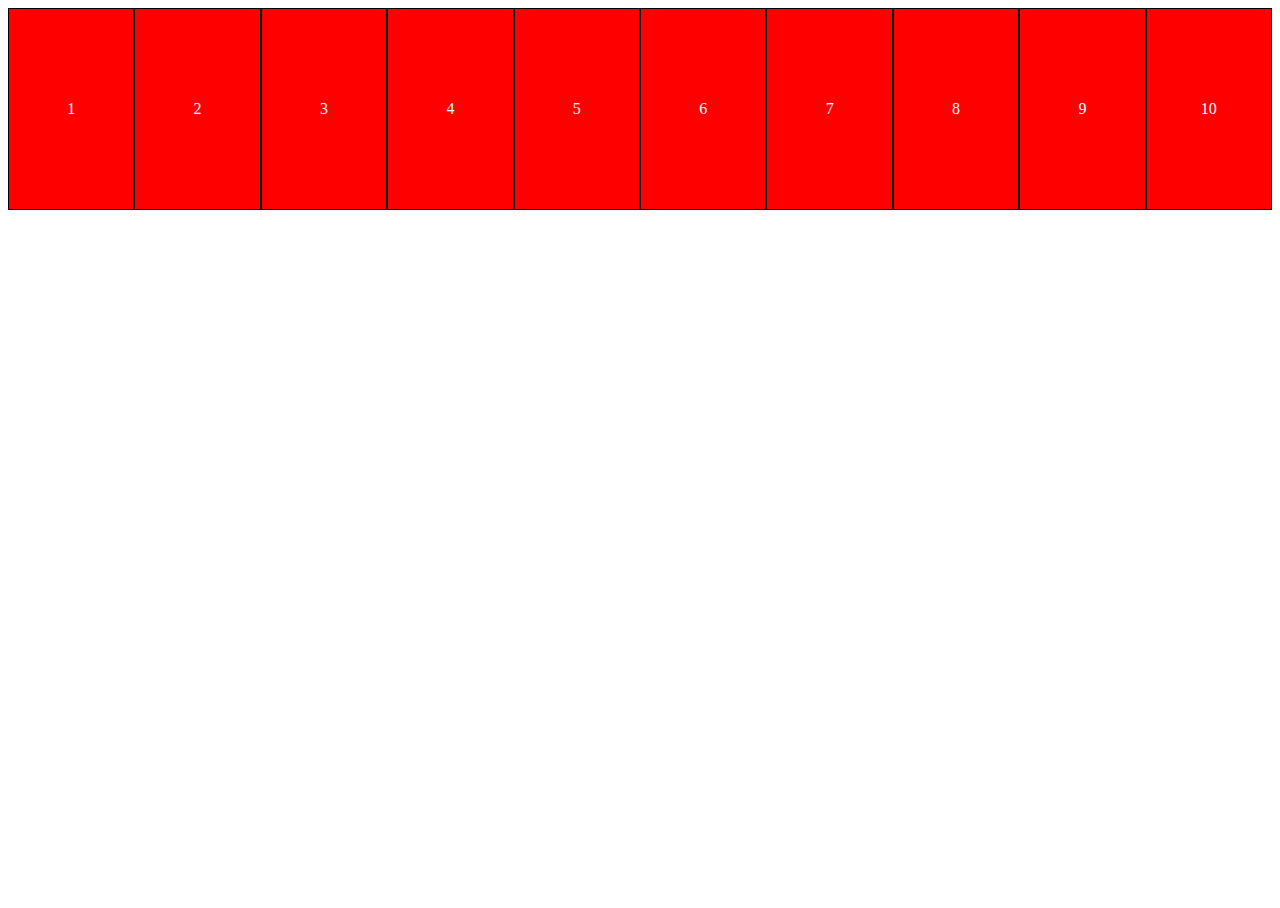
<file: Practice.html>
<!DOCTYPE html>
<html>
  <head>
    <meta charset="utf-8" />
    <meta name="Autour" content="doododo" />
    <title>
      This is practice
    </title>
    <style>
      body,
      html {
        height: 100%;
      }
      .father {
        display: flex;
        justify-content: space-between;
        align-items: flex-start;
        height: 100%;
        flex-direction: row;
        flex-wrap: nowrap;
      }
      .box {
        width: 200px;
        height: 200px;
        background-color: red;
        border: 1px solid black;
        display: flex;
        justify-content: center;
        align-items: center;
        color: white;
      }
    </style>
  </head>

  <body>
    <div class="father">
      <div class="box">1</div>
      <div class="box">2</div>
      <div class="box">3</div>
      <div class="box">4</div>
      <div class="box">5</div>
      <div class="box">6</div>
      <div class="box">7</div>
      <div class="box">8</div>
      <div class="box">9</div>
      <div class="box">10</div>
    </div>
  </body>
</html>
</file>
